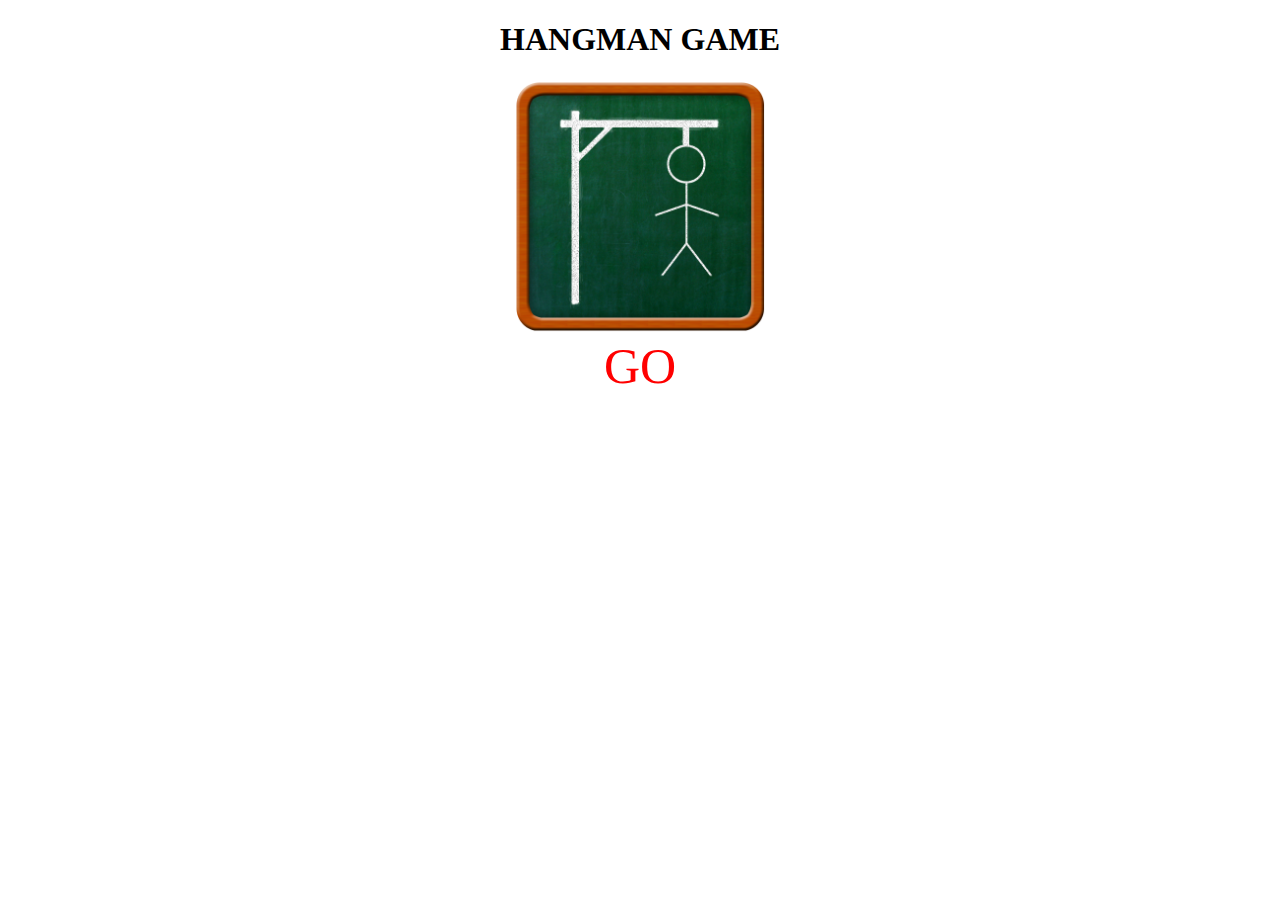
<file: Javascript/index.html>
<!DOCTYPE html>
<html>
    <head>
        <title>
            HANGMAN GAME
        </title>
        <link rel="stylesheet" type="text/css" href="style.css">
    </head>

    <body>
        <center><h1>HANGMAN GAME</h1>
            <img src="images/home.png" style="width: 20%; height: 20%;"></img>
        <div>
            <a  href="game.html" target="_blank" style=" text-decoration:none;font-family:'Times New Roman', Times, serif;font-size: 50px;color:red; ">GO</a>
        </div>
        </center>
    </body>
</file>
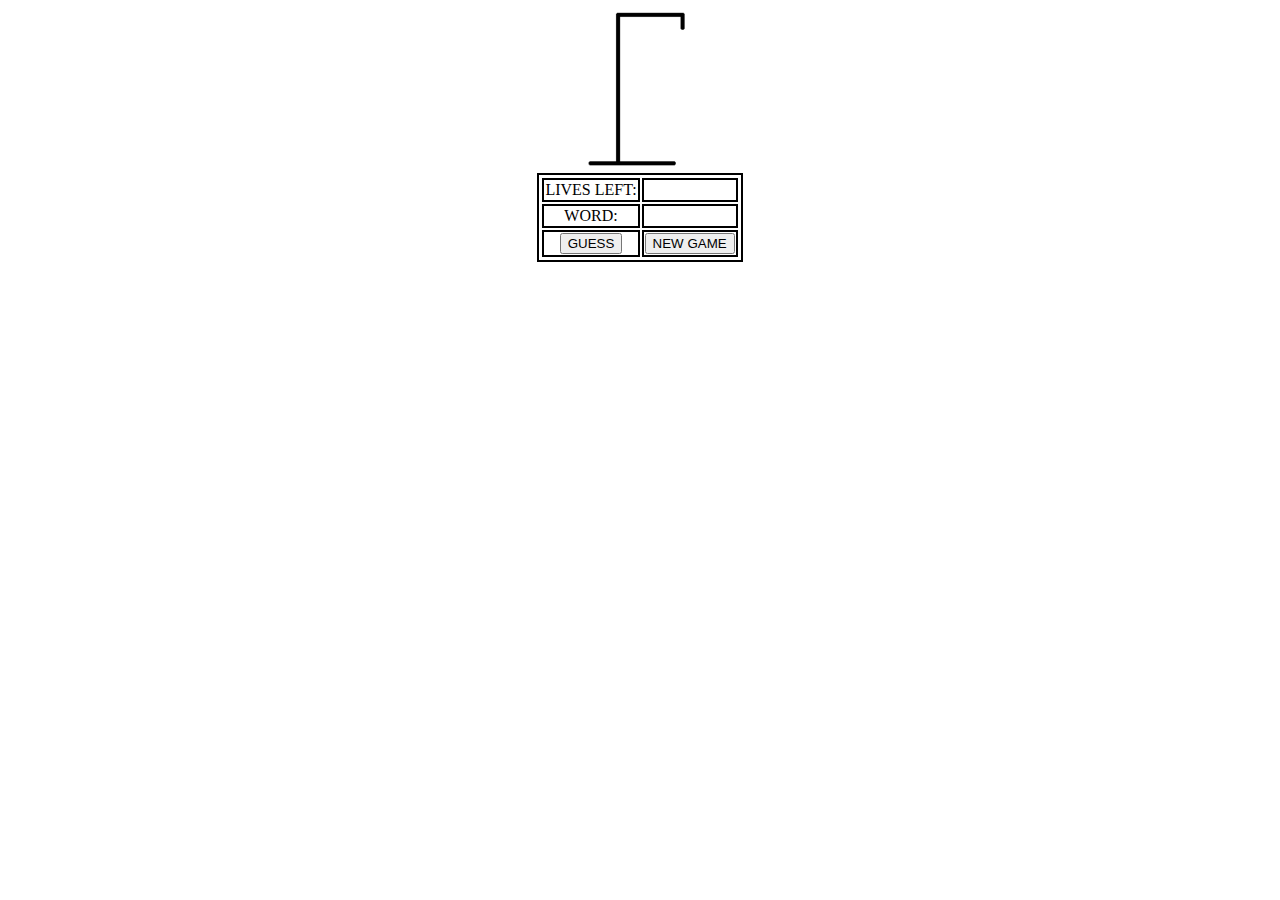
<file: Javascript/game.html>
<!DOCTYPE html>
<html>
    <head>
        <meta charset="UTF-8">
        <title>
            HANGMAN GAME          
        </title>
        <link rel="stylesheet" type="text/css" href="style.css">
    </head>

    <body>

        <div>
            <center>
            <img id="image" src="images/0.png"></img> 
            </center>                  
         <table>
            <tr>
               
                <td>LIVES LEFT:</td>
                <td id="lives"></td>
            </tr>
            <tr>
                <td>WORD:</td>
                <td id="dash_word"></td>
            </tr>
            <tr>
                <td>
                    <button onclick="guess()">GUESS</button>
                </td>
                <td>
                    <button onclick="location.href='index.html'">NEW GAME</button>
                </td>
            </tr>
        </table>

    </div>

            <script src="source.js" ></script>   

        
    </body>
</html>
</file>
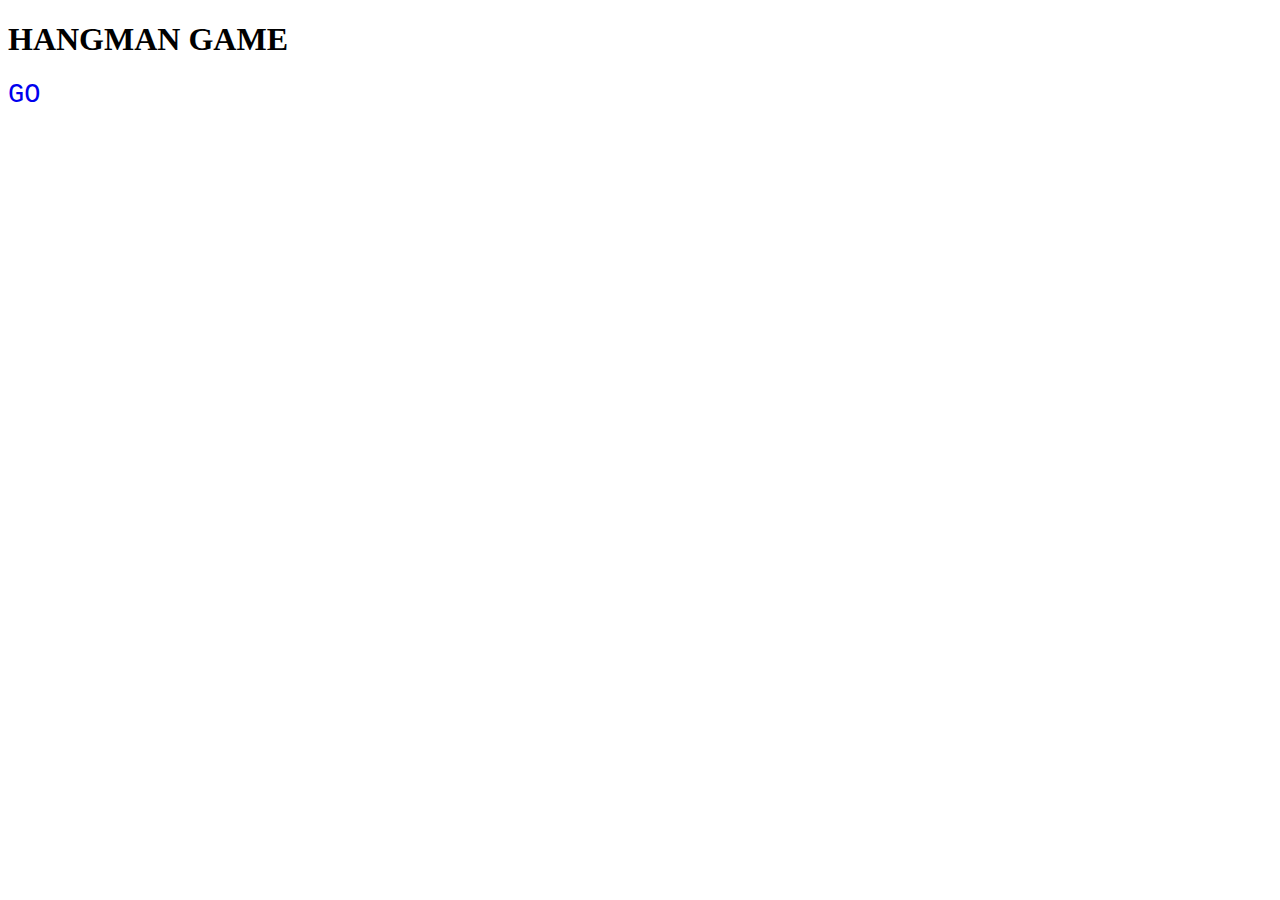
<file: Javascript/home.html>
<!DOCTYPE html>
<html>
    <head>
        <title>
            HANGMAN GAME
        </title>
        <link rel="stylesheet" type="text/css" href="style.css">
    </head>

    <body>
        <h1>HANGMAN GAME</h1>
        <div>
            <a  href="game.html" target="_blank" style=" text-decoration:none;font-family: 'Courier New', Courier, monospace ;font-size: 27px;">GO</a>
        </div>
    </body>
</file>
<file: Javascript/style.css>
table,td{
    border:solid black 2px;
    text-align: center;
    padding: 1px;
    margin-left: auto;
    margin-right: auto;

}

div{
    	
	margin: auto;
}
</file>
